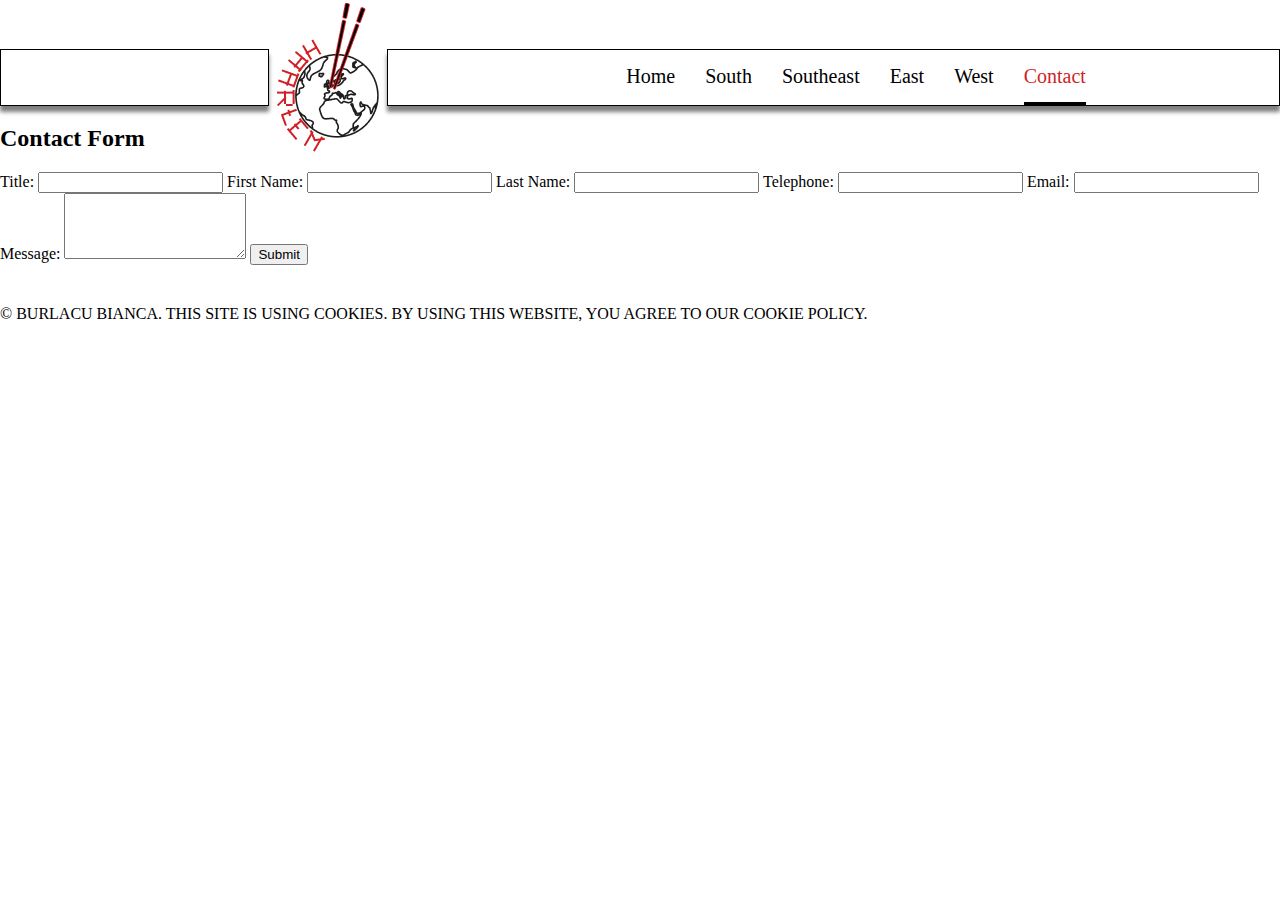
<file: Contact.html>
<!DOCTYPE html>
<html lang="en">
<head>
    <meta charset="UTF-8">
    <meta name="viewport" content="width=device-width, initial-scale=1.0">
    <meta name="author" content="Bianca Burlacu">
    <meta
      name="description"
      content="Discover the rich flavors of Asian cuisine in Haarlem—explore a world of taste and variety!"
    >
    <meta
      name="keywords"
      content="Haarlem, Restaurants, Diversity, Asian cuisine, Gourmand"
    >
    <title>Webmarkup</title>
    <link rel="stylesheet" href="css/Contact.css" type="text/css">
</head>
<body>
    <header>
        <nav>
          <section class="left"></section>
          <img src="img/Logo.png" alt="Logo" class="logo" />
          <section class="right">
            <label for="hamburger"> &#9776;</label>
            <input type="checkbox" id="hamburger" />
            <ul class="navitems">
              <li>
                <a href="index.html">Home</a>
              </li>
              <li>
                <a href="South.html">South</a>
              </li>
              <li>
                <a href="Southeast.html">Southeast</a>
              </li>
              <li>
                <a href="East.html">East</a>
              </li>
              <li>
                <a href="West.html">West</a>
              </li>
              <li>
                <a href="Contact.html">Contact</a>
              </li>
            </ul>
          </section>
        </nav>
      </header>
    

    <form>
        <h2>Contact Form</h2>
        <label for="title">Title:</label>
        <input type="text" id="title" name="title" required>

        <label for="firstName">First Name:</label>
        <input type="text" id="firstName" name="firstName" required>

        <label for="lastName">Last Name:</label>
        <input type="text" id="lastName" name="lastName" required>

        <label for="telephone">Telephone:</label>
        <input type="tel" id="telephone" name="telephone" required>

        <label for="email">Email:</label>
        <input type="email" id="email" name="email" required>

        <label for="message">Message:</label>
        <textarea id="message" name="message" rows="4" required></textarea>

        <input type="submit" value="Submit">
    </form>
    
    <footer id="cookie-notice">
        &copy; Burlacu Bianca. This site is using cookies. By using this website, you agree to our cookie policy.
    </footer>
</body>
</html>
</file>
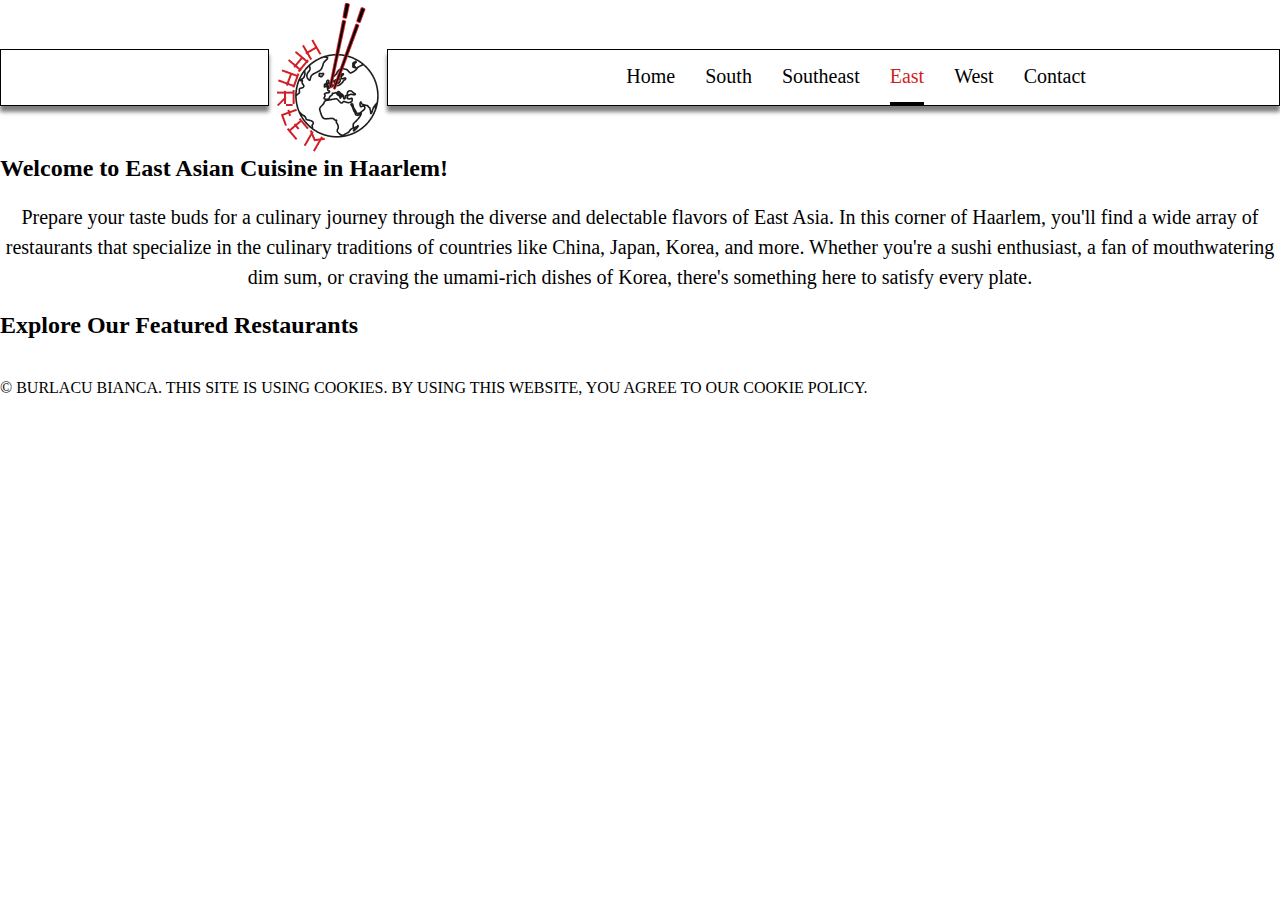
<file: East.html>
<!DOCTYPE html>
<html lang="en">
<head>
    <meta charset="UTF-8">
    <meta name="viewport" content="width=device-width, initial-scale=1.0">
    <meta name="author" content="Bianca Burlacu">
    <meta
    name="description"
    content="Discover the rich flavors of Asian cuisine in Haarlem—explore a world of taste and variety!"
  >
  <meta
    name="keywords"
    content="Haarlem, Restaurants, Diversity, Asian cuisine, Gourmand"
  >
    <title>Webmarkup</title>
    <link rel="stylesheet" href="css/East.css" type="text/css">
</head>
<body>
    <header>
        <nav>
          <section class="left"></section>
          <img src="img/Logo.png" alt="Logo" class="logo" />
          <section class="right">
            <label for="hamburger"> &#9776;</label>
            <input type="checkbox" id="hamburger" />
            <ul class="navitems">
              <li>
                <a href="index.html">Home</a>
              </li>
              <li>
                <a href="South.html">South</a>
              </li>
              <li>
                <a href="Southeast.html">Southeast</a>
              </li>
              <li>
                <a href="East.html">East</a>
              </li>
              <li>
                <a href="West.html">West</a>
              </li>
              <li>
                <a href="Contact.html">Contact</a>
              </li>
            </ul>
          </section>
        </nav>
      </header>

    <header>
        <span class="triangle-left"></span>
        <h2 class="titleLeft">Welcome to East Asian Cuisine in Haarlem!</h2>
        <p class="pLeft">Prepare your taste buds for a culinary journey through the diverse and delectable flavors of East Asia. In this corner of Haarlem, you'll find a wide array of restaurants that specialize in the culinary traditions of countries like China, Japan, Korea, and more. Whether you're a sushi enthusiast, a fan of mouthwatering dim sum, or craving the umami-rich dishes of Korea, there's something here to satisfy every plate.</p>
    </header>

    <h2 class="positionH2">Explore Our Featured Restaurants</h2>

    
    <footer id="cookie-notice">
        &copy; Burlacu Bianca. This site is using cookies. By using this website, you agree to our cookie policy.
    </footer>
</body>
</html>
</file>
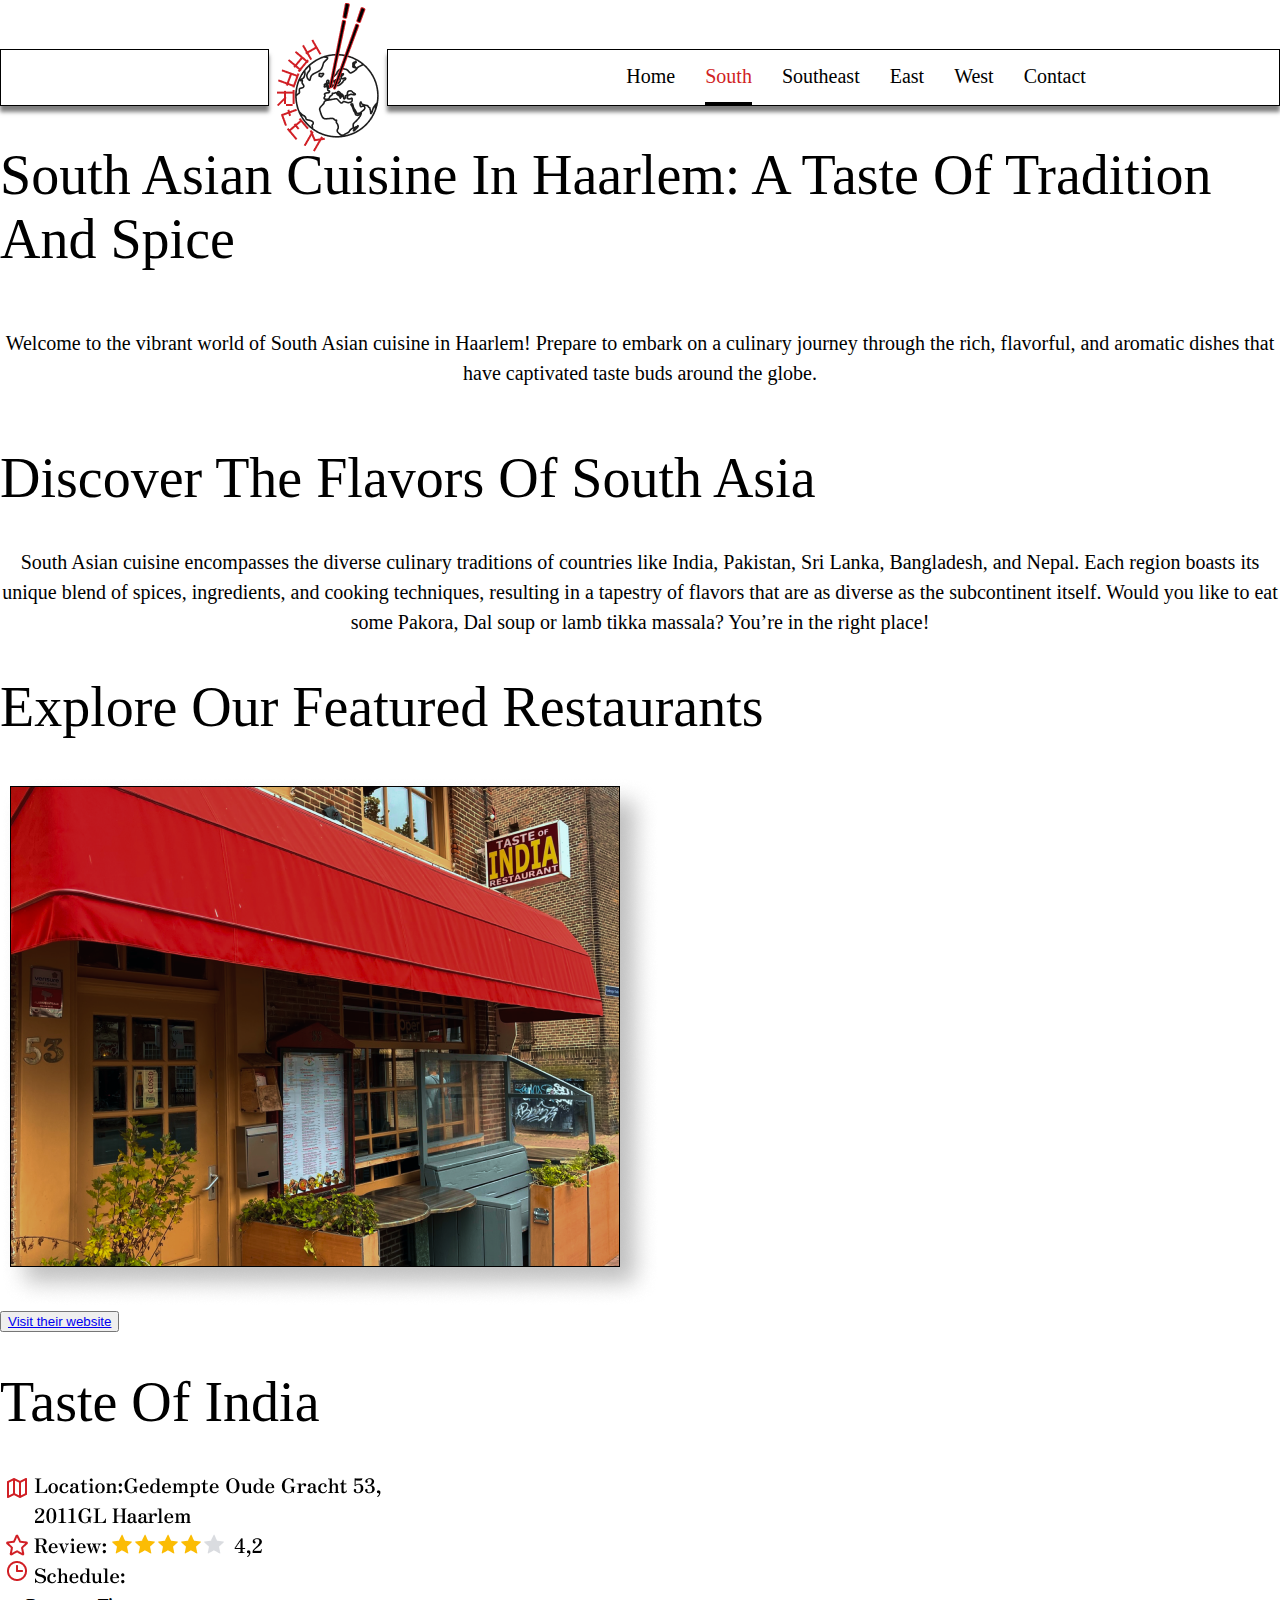
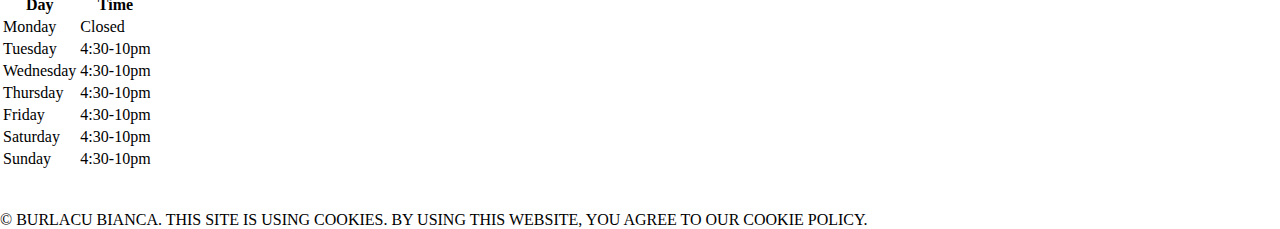
<file: South.html>
<!DOCTYPE html>
<html lang="en">
<head>
    <meta charset="UTF-8">
    <meta name="viewport" content="width=device-width, initial-scale=1.0">
    <meta name="author" content="Bianca Burlacu">
    <meta
    name="description"
    content="Discover the rich flavors of Asian cuisine in Haarlem—explore a world of taste and variety!"
  >
  <meta
    name="keywords"
    content="Haarlem, Restaurants, Diversity, Asian cuisine, Gourmand"
  >
    <title>Webmarkup</title>
    <link rel="stylesheet" href="css/South.css" type="text/css">
</head>
<body>
    <header>
        <nav>
          <section class="left"></section>
          <img src="img/Logo.png" alt="Logo" class="logo" />
          <section class="right">
            <label for="hamburger"> &#9776;</label>
            <input type="checkbox" id="hamburger" />
            <ul class="navitems">
              <li>
                <a href="index.html">Home</a>
              </li>
              <li>
                <a href="South.html">South</a>
              </li>
              <li>
                <a href="Southeast.html">Southeast</a>
              </li>
              <li>
                <a href="East.html">East</a>
              </li>
              <li>
                <a href="West.html">West</a>
              </li>
              <li>
                <a href="Contact.html">Contact</a>
              </li>
            </ul>
          </section>
        </nav>
      </header>

    <section id="firstBlock">
        <section class="leftContent">
            <h1 class="titleLeft">South asian cuisine in haarlem: a taste of tradition and spice</h1>
            <p class="pLeft">Welcome to the vibrant world of South Asian cuisine in Haarlem! Prepare to embark on a culinary journey through the rich, flavorful, and aromatic dishes that have captivated taste buds around the globe.</p>
        </section>
        <section class="rightContent">
            <h1 class="titleRight">Discover the Flavors of South Asia</h1>
            <p class="pRight">South Asian cuisine encompasses the diverse culinary traditions of countries like India, Pakistan, Sri Lanka, Bangladesh, and Nepal. Each region boasts its unique blend of spices, ingredients, and cooking techniques, resulting in a tapestry of flavors that are as diverse as the subcontinent itself. Would you like to eat some Pakora, Dal soup or lamb tikka massala? You’re in the right place!</p>
        </section>
    </section>

    <h1 class="positionh1">Explore Our Featured Restaurants</h1>
    
    <article>
        <section class="pictureLeftRestaurants">
            <img src="img/tasteOfIndia.png" alt="Image of Taste of India Restaurant">
        </section>
        <button class="btn-left"><a href="https://tasteofindia-haarlem.nl/">Visit their website</a></button>
        <h1 class="subheaderRight">Taste of india</h1>
        <section class="location">
            <img src="img/Location, review-taste of india.png" alt="location,review-tasteOfIndia">
        </section>
        <table class="table-right">
            <tr>
                <th>Day</th>
                <th>Time</th>
            </tr>
            <tr>
                <td>Monday</td>
                <td> Closed </tr>
            </tr>
            <tr>
                <td>Tuesday</td>
                <td>4:30-10pm</td>
            </tr>
            <tr>
                <td>Wednesday</td>
                <td>4:30-10pm</td>
            </tr>
            <tr>
                <td>Thursday</td>
                <td>4:30-10pm</td>
            </tr>
            <tr>
                <td>Friday</td>
                <td>4:30-10pm</td>
            </tr>
            <tr>
                <td>Saturday</td>
                <td>4:30-10pm</td>
            </tr>
            <tr>
                <td>Sunday</td>
                <td>4:30-10pm</td>
            </tr>
        </table>
    </article>

    <footer id="cookie-notice">
        &copy; Burlacu Bianca. This site is using cookies. By using this website, you agree to our cookie policy.
    </footer>
</body>
</html>
</file>
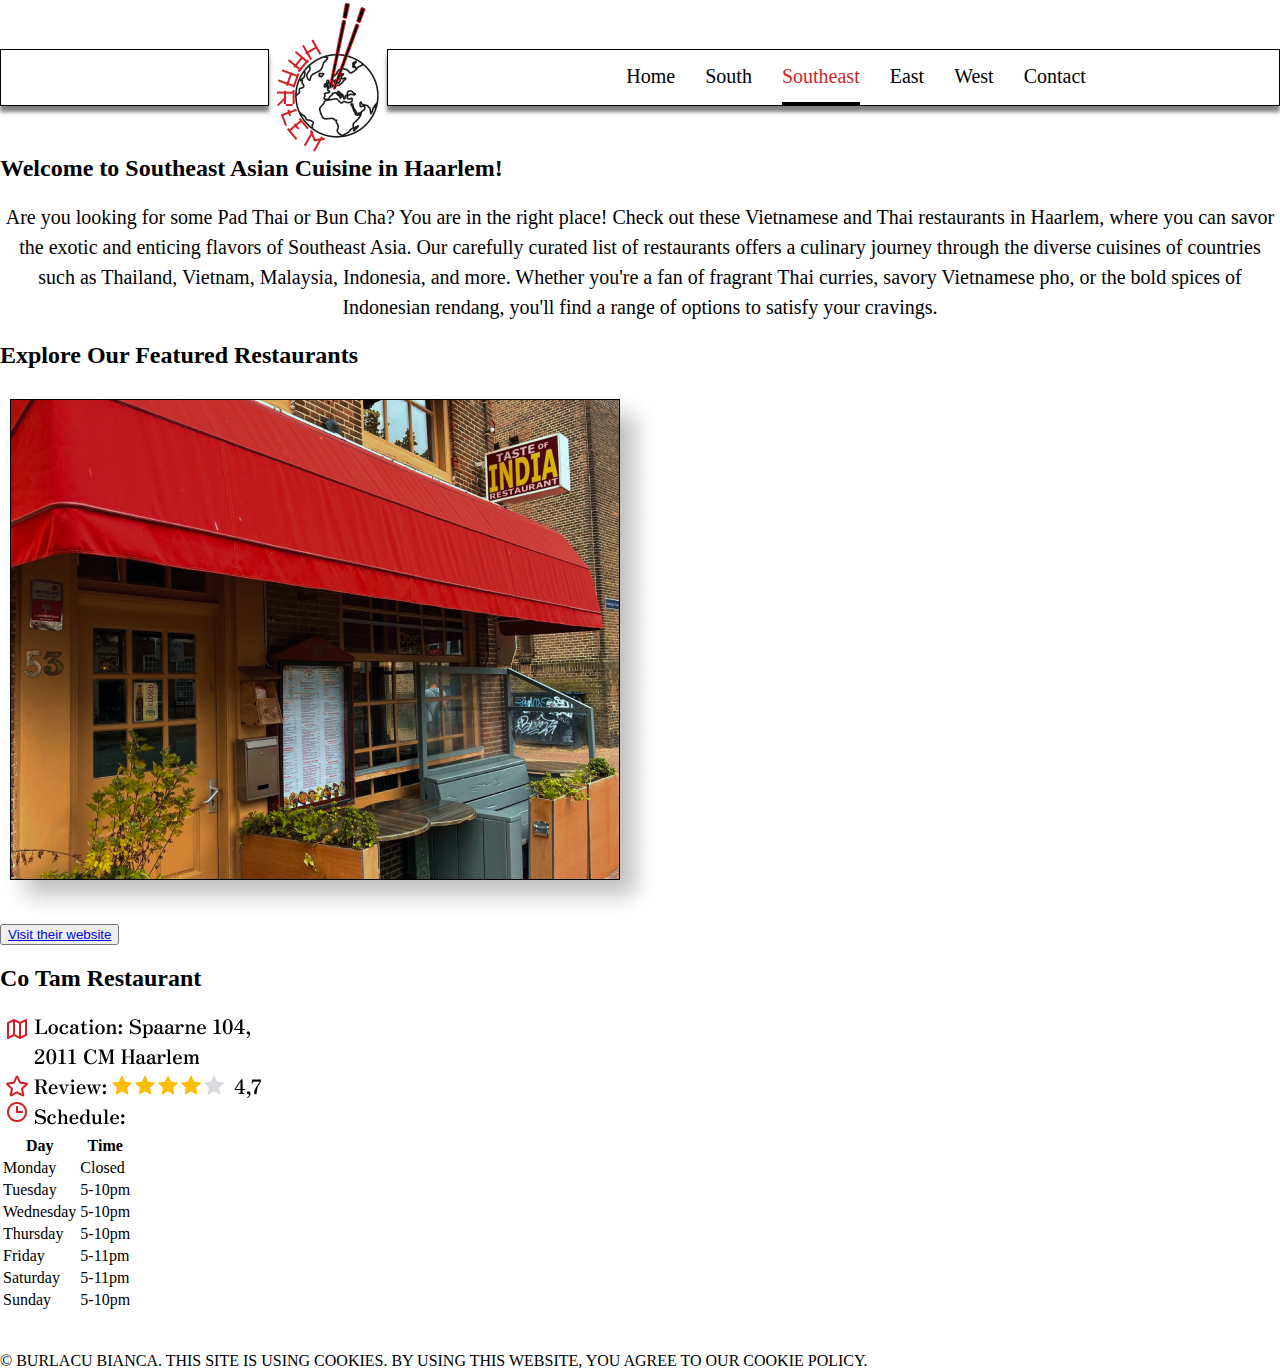
<file: Southeast.html>
<!DOCTYPE html>
<html lang="en">
<head>
    <meta charset="UTF-8">
    <meta name="viewport" content="width=device-width, initial-scale=1.0">
    <meta name="author" content="Bianca Burlacu">
    <meta
    name="description"
    content="Discover the rich flavors of Asian cuisine in Haarlem—explore a world of taste and variety!"
  >
  <meta
    name="keywords"
    content="Haarlem, Restaurants, Diversity, Asian cuisine, Gourmand"
  >
    <title>Webmarkup</title>
    <link rel="stylesheet" href="css/Southeast.css" type="text/css">
</head>
<body>
    <header>
        <nav>
          <section class="left"></section>
          <img src="img/Logo.png" alt="Logo" class="logo" />
          <section class="right">
            <label for="hamburger"> &#9776;</label>
            <input type="checkbox" id="hamburger" />
            <ul class="navitems">
              <li>
                <a href="index.html">Home</a>
              </li>
              <li>
                <a href="South.html">South</a>
              </li>
              <li>
                <a href="Southeast.html">Southeast</a>
              </li>
              <li>
                <a href="East.html">East</a>
              </li>
              <li>
                <a href="West.html">West</a>
              </li>
              <li>
                <a href="Contact.html">Contact</a>
              </li>
            </ul>
          </section>
        </nav>
      </header>

    <header>
        <span class="triangle-left"></span>
        <h2 class="titleLeft">Welcome to Southeast Asian Cuisine in Haarlem!</h2>
        <p class="pLeft">Are you looking for some Pad Thai or Bun Cha? You are in the right place! Check out these Vietnamese and Thai restaurants in Haarlem, where you can savor the exotic and enticing flavors of Southeast Asia. Our carefully curated list of restaurants offers a culinary journey through the diverse cuisines of countries such as Thailand, Vietnam, Malaysia, Indonesia, and more. Whether you're a fan of fragrant Thai curries, savory Vietnamese pho, or the bold spices of Indonesian rendang, you'll find a range of options to satisfy your cravings.</p>
    </header>

    <h2 class="positionH2">Explore Our Featured Restaurants</h2>

    <article>
        <section class="pictureLeftRestaurants">
            <img src="img/tasteOfIndia.png" alt="Image of Co Tam Restaurant">
        </section>
        <button class="btn-left"><a href="https://cotam.nl/">Visit their website</a></button>
        <h2 class="subheaderRight">Co Tam Restaurant</h2>
        <section class="location">
            <img src="img/Location, review-coTamRestaurant.png" alt="location,review-Co Tam Restaurant">
        </section>
        <table class="table-right">
            <tr>
                <th>Day</th>
                <th>Time</th>
            </tr>
            <tr>
                <td>Monday</td>
                <td> Closed </tr>
            </tr>
            <tr>
                <td>Tuesday</td>
                <td>5-10pm</td>
            </tr>
            <tr>
                <td>Wednesday</td>
                <td>5-10pm</td>
            </tr>
            <tr>
                <td>Thursday</td>
                <td>5-10pm</td>
            </tr>
            <tr>
                <td>Friday</td>
                <td>5-11pm</td>
            </tr>
            <tr>
                <td>Saturday</td>
                <td>5-11pm</td>
            </tr>
            <tr>
                <td>Sunday</td>
                <td>5-10pm</td>
            </tr>
        </table>
    </article>
    
    <footer id="cookie-notice">
        &copy; Burlacu Bianca. This site is using cookies. By using this website, you agree to our cookie policy.
    </footer>
</body>
</html>
</file>
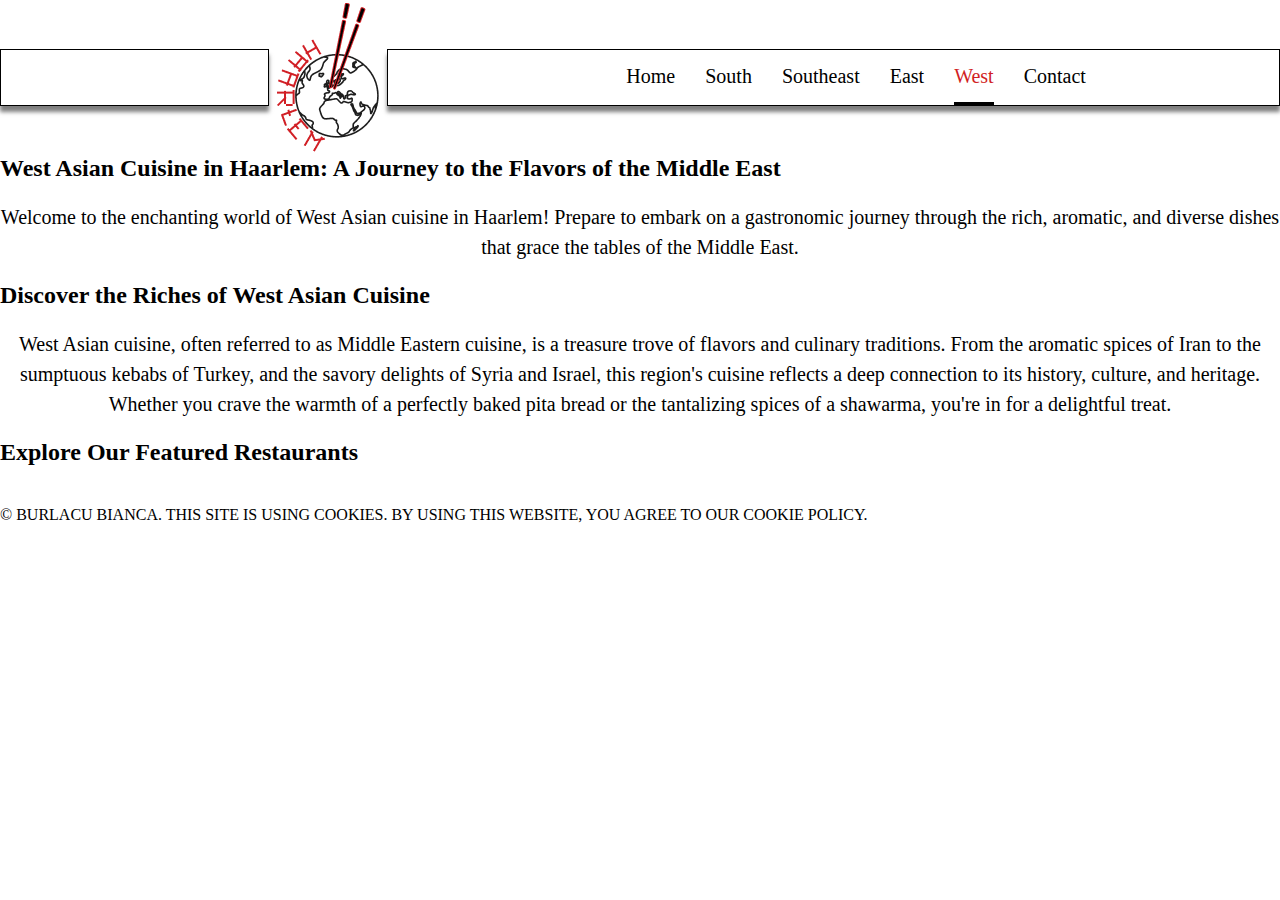
<file: West.html>
<!DOCTYPE html>
<html lang="en">
<head>
    <meta charset="UTF-8">
    <meta name="viewport" content="width=device-width, initial-scale=1.0">
    <meta name="author" content="Bianca Burlacu">
    <meta
    name="description"
    content="Discover the rich flavors of Asian cuisine in Haarlem—explore a world of taste and variety!"
  >
  <meta
    name="keywords"
    content="Haarlem, Restaurants, Diversity, Asian cuisine, Gourmand"
  >
    <title>Webmarkup</title>
    <link rel="stylesheet" href="css/West.css" type="text/css">
</head>
<body>
    <header>
        <nav>
          <section class="left"></section>
          <img src="img/Logo.png" alt="Logo" class="logo" />
          <section class="right">
            <label for="hamburger"> &#9776;</label>
            <input type="checkbox" id="hamburger" />
            <ul class="navitems">
              <li>
                <a href="index.html">Home</a>
              </li>
              <li>
                <a href="South.html">South</a>
              </li>
              <li>
                <a href="Southeast.html">Southeast</a>
              </li>
              <li>
                <a href="East.html">East</a>
              </li>
              <li>
                <a href="West.html">West</a>
              </li>
              <li>
                <a href="Contact.html">Contact</a>
              </li>
            </ul>
          </section>
        </nav>
      </header>

    <header>
        <span class="triangle-left"></span>
        <span class="triangle-right"></span>
        <h2 class="titleLeft">West Asian Cuisine in Haarlem: A Journey to the Flavors of the Middle East</h2>
        <p class="pLeft">Welcome to the enchanting world of West Asian cuisine in Haarlem! Prepare to embark on a gastronomic journey through the rich, aromatic, and diverse dishes that grace the tables of the Middle East.</p>
        <h2 class="titleRight">Discover the Riches of West Asian Cuisine</h2>
        <p class="pRight">West Asian cuisine, often referred to as Middle Eastern cuisine, is a treasure trove of flavors and culinary traditions. From the aromatic spices of Iran to the sumptuous kebabs of Turkey, and the savory delights of Syria and Israel, this region's cuisine reflects a deep connection to its history, culture, and heritage. Whether you crave the warmth of a perfectly baked pita bread or the tantalizing spices of a shawarma, you're in for a delightful treat.</p>
    </header>

    <h2 class="positionH2">Explore Our Featured Restaurants</h2>
    
    <footer id="cookie-notice">
        &copy; Burlacu Bianca. This site is using cookies. By using this website, you agree to our cookie policy.
    </footer>
</body>
</html>
</file>
<file: css/Contact.css>
@import url("https://fonts.googleapis.com/css2?family=Zen+Antique&display=swap");

body {
  margin: 0;
  padding: 0;
  font-family: "Zen+Antique";
  color: black;
}

p {
  font-size: 20px;
  line-height: 30px;
  font-weight: 400;
  text-align: center;
}

/* Header */
header {
  margin-top: 50px;
}

nav {
  justify-content: space-between;
  align-items: center;
  display: flex;
  height: 55px;
}

nav label,
#hamburger {
  display: none;
}

.left {
  flex: 0.3;
  border: 1.5px solid black;
  height: 55px;
  box-shadow: 0px 6px 4px rgba(0, 0, 0, 0.5);
}

.right {
  flex: 1;
  border: 1.5px solid black;
  height: 55px;
  box-shadow: 0px 6px 4px rgba(0, 0, 0, 0.5);
}

.logo {
  display: flex;
  justify-content: center;
  align-items: center;
  height: 150px;
  max-width: 100%;
  max-height: auto;
  margin-right: 8px;
  margin-left: 8px;
}

.navitems {
  list-style-type: none;
  display: flex;
  margin: 10px;
  justify-content: center;
  align-items: center;
  gap: 15px;
}

.navitems li {
  padding: 5px;
  padding-left: 10px;
}

.navitems li a {
  text-decoration: none;
  font-size: 20px;
  color: black;
  padding-bottom: 15px;
  text-align: center;
}

.navitems a:hover {
  color: #cc5e61;
}

.navitems a:active {
  color: #d11f25;
  border-bottom: 4px solid black;
}

.navitems li:nth-child(6) a {
  color: #d11f25;
  border-bottom: 4px solid black;
}

#cookie-notice {
  position: relative;
  bottom: 0;
  width: 100%;
  color: black;
  text-align: left;
  z-index: 9999;
  text-transform: uppercase;
  margin-top: 40px;
}

/* Mobile version */

@media screen and (max-width: 768px) {
  /* Header */

  nav {
    display: flex;
    justify-content: space-between;
    align-items: center;
  }

  nav label {
    display: inline-block;
    color: #000;
    background: #fff;
    font-size: 2em;
    font-style: normal;
    padding: 13px;
    cursor: pointer;
  }

  .right {
    flex: 1;
    border: 1.5px solid black;
    box-shadow: 0px 6px 4px rgba(0, 0, 0, 0.5);
    text-align: right;
  }

  .left {
    display: none;
  }

  .navitems {
    position: absolute;
    left: 0;
    right: 0;
    display: none;
    flex-direction: column;
    align-items: center;
    background-color: white;
    color: #000000;
    padding: 10px 15px;
    border-radius: 5px;
    text-decoration: none;
    border: 1px solid #000000;
    border-style: double;
    margin: 0;
    width: 100%;
  }
  .navitems li {
    margin-top: 10px;
    margin-bottom: 10px;
  }

  nav input:checked ~ .navitems {
    display: flex;
    top: 0;
  }

  #reset-button:checked ~ nav input {
    display: none;
  }
}
</file>
<file: css/East.css>
@import url("https://fonts.googleapis.com/css2?family=Zen+Antique&display=swap");

body {
  margin: 0;
  padding: 0;
  font-family: "Zen+Antique";
  color: black;
}

p {
  font-size: 20px;
  line-height: 30px;
  font-weight: 400;
  text-align: center;
}

/* Header */
header {
  margin-top: 50px;
}

nav {
  justify-content: space-between;
  align-items: center;
  display: flex;
  height: 55px;
}

nav label,
#hamburger {
  display: none;
}

.left {
  flex: 0.3;
  border: 1.5px solid black;
  height: 55px;
  box-shadow: 0px 6px 4px rgba(0, 0, 0, 0.5);
}

.right {
  flex: 1;
  border: 1.5px solid black;
  height: 55px;
  box-shadow: 0px 6px 4px rgba(0, 0, 0, 0.5);
}

.logo {
  display: flex;
  justify-content: center;
  align-items: center;
  height: 150px;
  max-width: 100%;
  max-height: auto;
  margin-right: 8px;
  margin-left: 8px;
}

.navitems {
  list-style-type: none;
  display: flex;
  margin: 10px;
  justify-content: center;
  align-items: center;
  gap: 15px;
}

.navitems li {
  padding: 5px;
  padding-left: 10px;
}

.navitems li a {
  text-decoration: none;
  font-size: 20px;
  color: black;
  padding-bottom: 15px;
  text-align: center;
}

.navitems a:hover {
  color: #cc5e61;
}

.navitems a:active {
  color: #d11f25;
  border-bottom: 4px solid black;
}

.navitems li:nth-child(4) a {
  color: #d11f25;
  border-bottom: 4px solid black;
}

#cookie-notice {
  position: relative;
  bottom: 0;
  width: 100%;
  color: black;
  text-align: left;
  z-index: 9999;
  text-transform: uppercase;
  margin-top: 40px;
}

/* Mobile version */

@media screen and (max-width: 768px) {
  /* Header */

  nav {
    display: flex;
    justify-content: space-between;
    align-items: center;
  }

  nav label {
    display: inline-block;
    color: #000;
    background: #fff;
    font-size: 2em;
    font-style: normal;
    padding: 13px;
    cursor: pointer;
  }

  .right {
    flex: 1;
    border: 1.5px solid black;
    box-shadow: 0px 6px 4px rgba(0, 0, 0, 0.5);
    text-align: right;
  }

  .left {
    display: none;
  }

  .navitems {
    position: absolute;
    left: 0;
    right: 0;
    display: none;
    flex-direction: column;
    align-items: center;
    background-color: white;
    color: #000000;
    padding: 10px 15px;
    border-radius: 5px;
    text-decoration: none;
    border: 1px solid #000000;
    border-style: double;
    margin: 0;
    width: 100%;
  }
  .navitems li {
    margin-top: 10px;
    margin-bottom: 10px;
  }

  nav input:checked ~ .navitems {
    display: flex;
    top: 0;
  }

  #reset-button:checked ~ nav input {
    display: none;
  }
}
</file>
<file: css/South.css>
@import url("https://fonts.googleapis.com/css2?family=Zen+Antique&display=swap");

body {
  margin: 0;
  padding: 0;
  font-family: "Zen+Antique";
  color: black;
}

p {
  font-size: 20px;
  line-height: 30px;
  font-weight: 400;
  text-align: center;
}

/* Header */
header {
  margin-top: 50px;
}

nav {
  justify-content: space-between;
  align-items: center;
  display: flex;
  height: 55px;
}

nav label,
#hamburger {
  display: none;
}

.left {
  flex: 0.3;
  border: 1.5px solid black;
  height: 55px;
  box-shadow: 0px 6px 4px rgba(0, 0, 0, 0.5);
}

.right {
  flex: 1;
  border: 1.5px solid black;
  height: 55px;
  box-shadow: 0px 6px 4px rgba(0, 0, 0, 0.5);
}

.logo {
  display: flex;
  justify-content: center;
  align-items: center;
  height: 150px;
  max-width: 100%;
  max-height: auto;
  margin-right: 8px;
  margin-left: 8px;
}

.navitems {
  list-style-type: none;
  display: flex;
  margin: 10px;
  justify-content: center;
  align-items: center;
  gap: 15px;
}

.navitems li {
  padding: 5px;
  padding-left: 10px;
}

.navitems li a {
  text-decoration: none;
  font-size: 20px;
  color: black;
  padding-bottom: 15px;
  text-align: center;
}

.navitems a:hover {
  color: #cc5e61;
}

.navitems a:active {
  color: #d11f25;
  border-bottom: 4px solid black;
}

.navitems li:nth-child(2) a {
  color: #d11f25;
  border-bottom: 4px solid black;
}

#cookie-notice {
  position: relative;
  bottom: 0;
  width: 100%;
  color: black;
  text-align: left;
  z-index: 9999;
  text-transform: uppercase;
  margin-top: 40px;
}

/* Page contents */

.firstBlock {
  display: flex;
  margin-top: 120px;
  width: 100%;
  flex-direction: column;
}

.leftContent {
  display: flex;
  flex-direction: column;
  text-align: left;
  justify-content: left;
  align-items: start;
}

h1 {
    letter-spacing: normal;
    word-spacing: normal;
    text-indent: 0%;
    font-size: 56px;
    font-style: normal;
    font-weight: 400;
    text-transform: capitalize;
  }

/* Mobile version */

@media screen and (max-width: 768px) {
  /* Header */

  nav {
    display: flex;
    justify-content: space-between;
    align-items: center;
  }

  nav label {
    display: inline-block;
    color: #000;
    background: #fff;
    font-size: 2em;
    font-style: normal;
    padding: 13px;
    cursor: pointer;
  }

  .right {
    flex: 1;
    border: 1.5px solid black;
    box-shadow: 0px 6px 4px rgba(0, 0, 0, 0.5);
    text-align: right;
  }

  .left {
    display: none;
  }

  .navitems {
    position: absolute;
    left: 0;
    right: 0;
    display: none;
    flex-direction: column;
    align-items: center;
    background-color: white;
    color: #000000;
    padding: 10px 15px;
    border-radius: 5px;
    text-decoration: none;
    border: 1px solid #000000;
    border-style: double;
    margin: 0;
    width: 100%;
  }
  .navitems li {
    margin-top: 10px;
    margin-bottom: 10px;
  }

  nav input:checked ~ .navitems {
    display: flex;
    top: 0;
  }

  #reset-button:checked ~ nav input {
    display: none;
  }
}
</file>
<file: css/Southeast.css>
@import url("https://fonts.googleapis.com/css2?family=Zen+Antique&display=swap");

body {
  margin: 0;
  padding: 0;
  font-family: "Zen+Antique";
  color: black;
}

p {
  font-size: 20px;
  line-height: 30px;
  font-weight: 400;
  text-align: center;
}

/* Header */
header {
  margin-top: 50px;
}

nav {
  justify-content: space-between;
  align-items: center;
  display: flex;
  height: 55px;
}

nav label,
#hamburger {
  display: none;
}

.left {
  flex: 0.3;
  border: 1.5px solid black;
  height: 55px;
  box-shadow: 0px 6px 4px rgba(0, 0, 0, 0.5);
}

.right {
  flex: 1;
  border: 1.5px solid black;
  height: 55px;
  box-shadow: 0px 6px 4px rgba(0, 0, 0, 0.5);
}

.logo {
  display: flex;
  justify-content: center;
  align-items: center;
  height: 150px;
  max-width: 100%;
  max-height: auto;
  margin-right: 8px;
  margin-left: 8px;
}

.navitems {
  list-style-type: none;
  display: flex;
  margin: 10px;
  justify-content: center;
  align-items: center;
  gap: 15px;
}

.navitems li {
  padding: 5px;
  padding-left: 10px;
}

.navitems li a {
  text-decoration: none;
  font-size: 20px;
  color: black;
  padding-bottom: 15px;
  text-align: center;
}

.navitems a:hover {
  color: #cc5e61;
}

.navitems a:active {
  color: #d11f25;
  border-bottom: 4px solid black;
}

.navitems li:nth-child(3) a {
  color: #d11f25;
  border-bottom: 4px solid black;
}

#cookie-notice {
  position: relative;
  bottom: 0;
  width: 100%;
  color: black;
  text-align: left;
  z-index: 9999;
  text-transform: uppercase;
  margin-top: 40px;
}

/* Mobile version */

@media screen and (max-width: 768px) {
  /* Header */

  nav {
    display: flex;
    justify-content: space-between;
    align-items: center;
  }

  nav label {
    display: inline-block;
    color: #000;
    background: #fff;
    font-size: 2em;
    font-style: normal;
    padding: 13px;
    cursor: pointer;
  }

  .right {
    flex: 1;
    border: 1.5px solid black;
    box-shadow: 0px 6px 4px rgba(0, 0, 0, 0.5);
    text-align: right;
  }

  .left {
    display: none;
  }

  .navitems {
    position: absolute;
    left: 0;
    right: 0;
    display: none;
    flex-direction: column;
    align-items: center;
    background-color: white;
    color: #000000;
    padding: 10px 15px;
    border-radius: 5px;
    text-decoration: none;
    border: 1px solid #000000;
    border-style: double;
    margin: 0;
    width: 100%;
  }
  .navitems li {
    margin-top: 10px;
    margin-bottom: 10px;
  }

  nav input:checked ~ .navitems {
    display: flex;
    top: 0;
  }

  #reset-button:checked ~ nav input {
    display: none;
  }
}
</file>
<file: css/West.css>
@import url("https://fonts.googleapis.com/css2?family=Zen+Antique&display=swap");

body {
  margin: 0;
  padding: 0;
  font-family: "Zen+Antique";
  color: black;
}

p {
  font-size: 20px;
  line-height: 30px;
  font-weight: 400;
  text-align: center;
}

/* Header */
header {
  margin-top: 50px;
}

nav {
  justify-content: space-between;
  align-items: center;
  display: flex;
  height: 55px;
}

nav label,
#hamburger {
  display: none;
}

.left {
  flex: 0.3;
  border: 1.5px solid black;
  height: 55px;
  box-shadow: 0px 6px 4px rgba(0, 0, 0, 0.5);
}

.right {
  flex: 1;
  border: 1.5px solid black;
  height: 55px;
  box-shadow: 0px 6px 4px rgba(0, 0, 0, 0.5);
}

.logo {
  display: flex;
  justify-content: center;
  align-items: center;
  height: 150px;
  max-width: 100%;
  max-height: auto;
  margin-right: 8px;
  margin-left: 8px;
}

.navitems {
  list-style-type: none;
  display: flex;
  margin: 10px;
  justify-content: center;
  align-items: center;
  gap: 15px;
}

.navitems li {
  padding: 5px;
  padding-left: 10px;
}

.navitems li a {
  text-decoration: none;
  font-size: 20px;
  color: black;
  padding-bottom: 15px;
  text-align: center;
}

.navitems a:hover {
  color: #cc5e61;
}

.navitems a:active {
  color: #d11f25;
  border-bottom: 4px solid black;
}

.navitems li:nth-child(5) a {
  color: #d11f25;
  border-bottom: 4px solid black;
}

#cookie-notice {
  position: relative;
  bottom: 0;
  width: 100%;
  color: black;
  text-align: left;
  z-index: 9999;
  text-transform: uppercase;
  margin-top: 40px;
}

/* Mobile version */

@media screen and (max-width: 768px) {
  /* Header */

  nav {
    display: flex;
    justify-content: space-between;
    align-items: center;
  }

  nav label {
    display: inline-block;
    color: #000;
    background: #fff;
    font-size: 2em;
    font-style: normal;
    padding: 13px;
    cursor: pointer;
  }

  .right {
    flex: 1;
    border: 1.5px solid black;
    box-shadow: 0px 6px 4px rgba(0, 0, 0, 0.5);
    text-align: right;
  }

  .left {
    display: none;
  }

  .navitems {
    position: absolute;
    left: 0;
    right: 0;
    display: none;
    flex-direction: column;
    align-items: center;
    background-color: white;
    color: #000000;
    padding: 10px 15px;
    border-radius: 5px;
    text-decoration: none;
    border: 1px solid #000000;
    border-style: double;
    margin: 0;
    width: 100%;
  }
  .navitems li {
    margin-top: 10px;
    margin-bottom: 10px;
  }

  nav input:checked ~ .navitems {
    display: flex;
    top: 0;
  }

  #reset-button:checked ~ nav input {
    display: none;
  }
}
</file>
